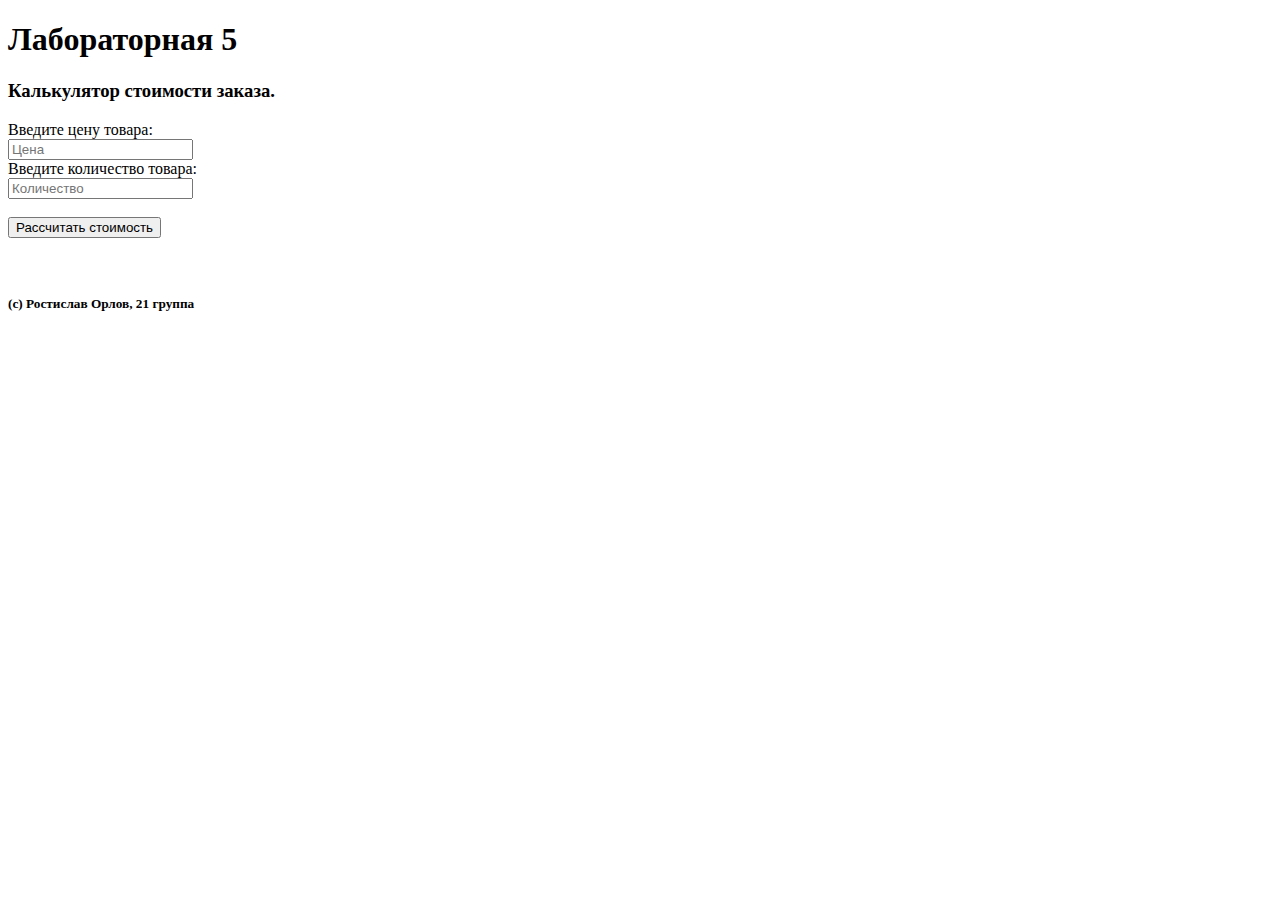
<file: index5.html>
<!DOCTYPE html>

<html lang="ru">

  <head>
    <title>Лабораторная 5</title>
    <meta charset="utf-8">
  </head>

  <body>

      <h1>Лабораторная 5</h1>

      <form>
          <h3>Калькулятор стоимости заказа.</h3>

          <label>
            Введите цену товара:<br/>
            <input id="f1" type="text" value="" placeholder="Цена"/>
          </label><br/>

          <label>
            Введите количество товара:<br/>
            <input id="f2" type="text" value="" placeholder="Количество"/>
        </label><br/>

          <br/>
          <button id="button_1" onclick="return false;">Рассчитать стоимость</button>
          <br/>

        </form>

        <br/>
        <div id="resultat"></div>
        <br/>

        <h5>(c) Ростислав Орлов, 21 группа</h5>

        <script src="js5.js"></script>
  
  </body>

</html>
</file>
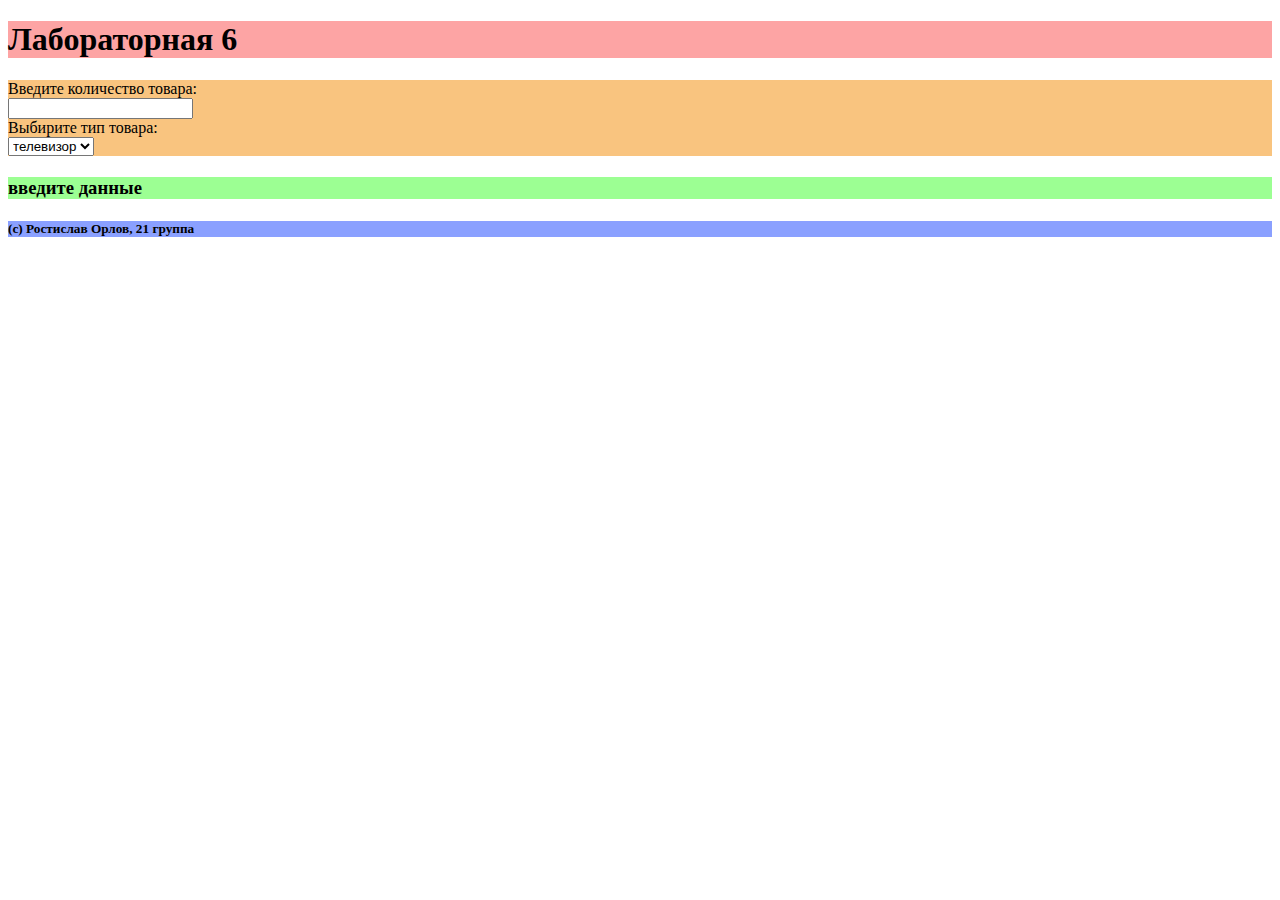
<file: index6.html>
<!DOCTYPE html>
<html lang="ru">

    <head>
        <meta charset="utf-8">
        <title>Лабораторная 6</title>
        <link rel="stylesheet" href="https://cdn.jsdelivr.net/npm/bootstrap@5.0.2/dist/css/bootstrap.min.css" integrity="sha384-EVSTQN3/azprG1Anm3QDgpJLIm9Nao0Yz1ztcQTwFspd3yD65VohhpuuCOmLASjC" crossorigin="anonymous">
        <link rel="stylesheet" href="style6.css"/>
        <meta name="viewport" content="width=device-width, initial-scale=1, shrink-to-fit=no">  
    </head>
    <body>

    <div class="container-fluid">
        <div class="row d-flex text-center px-5">
            <div id="one" class="col-9 px-0 mx-auto border border-light rounded">
                <h1>
                    Лабораторная 6
                </h1>
          </div>
          <div id="two" class="col-9 mt-1 pb-1 mx-auto px-0 border border-light rounded">
              <form>
                    <label>
                        Введите количество товара:<br/>
                        <input id="kol" name="kol" type="text"/>
                    </label><br/>
                    <label>
                        Выбирите тип товара:<br/>
                        <select name="type">
                            <option value="TV"> телевизор </option>
                            <option value="noutbook"> ноутбук </option>
                            <option value="telephone"> телефон </option>
                        </select>
                    </label><br/>
                    <div class="options" id="options">
                        Выбирите опцию товара:<br/>
                        <label><input type="radio" name="option" value="1" > 15" </label>
                        <label><input type="radio" name="option" value="2" > 16" </label>
                        <label><input type="radio" name="option" value="3" > 17" </label><br/>
                    </div>
                    <div class="property" id="property">
                        Выбирите свойство товара:<br/>
                        <label><input type="checkbox" name="property" value="1"> кнопочный </label><br/>
                    </div>
                </form>
            </div>
            <div id="five" class="col-9 mt-1 pb-1 mx-auto px-0 border border-light rounded"><h1>   </h1></div>
            <div id="three" class="col-9 mt-1 pb-1 mx-auto px-0 border border-light rounded">
                <h3 id="result">...</h3>
            </div>
            <div id="six" class="col-9 mt-1 pb-1 mx-auto px-0 border border-light rounded"><h1>   </h1></div>
            <div id="four" class="col-9 mt-1 pb-1 mx-auto px-0 border border-light rounded">
            <h5>(c) Ростислав Орлов, 21 группа</h5>
            </div>
            <div id="seven" class="col-9 mt-1 pb-1 mx-auto px-0 border border-light rounded"><h1>   </h1></div>
        </div>
    </div>

   

    <script src="https://cdn.jsdelivr.net/npm/bootstrap@5.0.2/dist/js/bootstrap.bundle.min.js" integrity="sha384-MrcW6ZMFYlzcLA8Nl+NtUVF0sA7MsXsP1UyJoMp4YLEuNSfAP+JcXn/tWtIaxVXM" crossorigin="anonymous"></script>
    <script src="js6.js"></script>

    </body>

</html>
</file>
<file: style6.css>
#property, #options{
  display: none;
}

#one{
  background-color: rgba(250, 0, 0, 0.356);
}

#two{
  background-color: rgba(243, 138, 0, 0.5);
}

#three{
  background-color: rgba(21, 255, 0, 0.425);
}

#four{
  background-color: rgba(0, 47, 255, 0.459);
}

#five{
  background-color: rgba(255, 251, 0, 0.658);
}

#six{
  background-color: rgba(0, 225, 255, 0.459);
}

#seven{
  background-color: rgba(225, 0, 255, 0.486);
}
</file>
